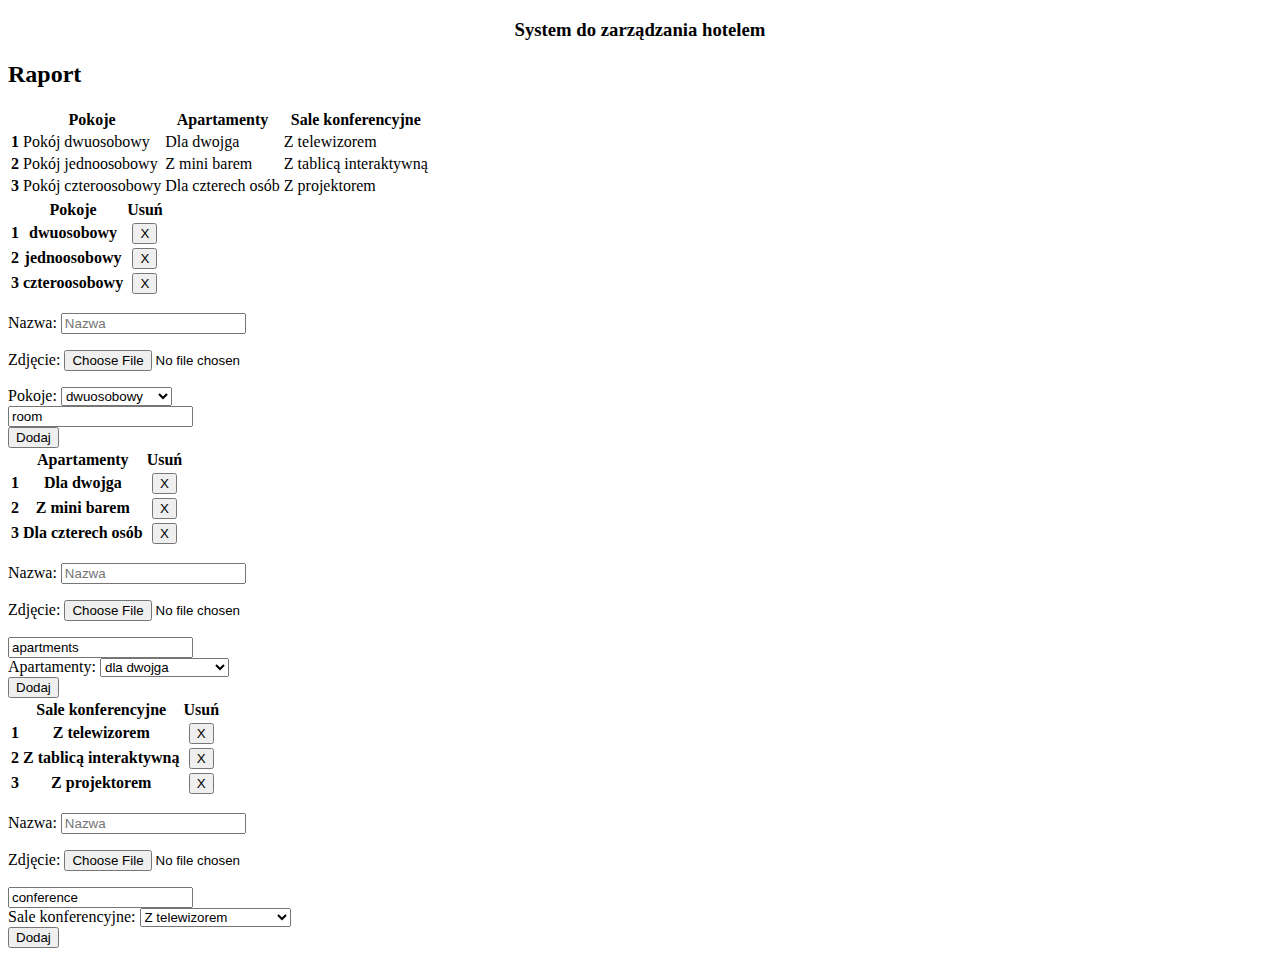
<file: admin/dashboard.html>
<!doctype html>
<html lang="en">

<head>
    <!-- Required meta tags -->
    <meta charset="utf-8">
    <meta name="viewport" content="width=device-width, initial-scale=1, shrink-to-fit=no">

    <!-- Bootstrap CSS -->
    <link rel="stylesheet" href="https://cdn.jsdelivr.net/npm/bootstrap@4.5.3/dist/css/bootstrap.min.css"
        integrity="sha384-TX8t27EcRE3e/ihU7zmQxVncDAy5uIKz4rEkgIXeMed4M0jlfIDPvg6uqKI2xXr2" crossorigin="anonymous">
    <link rel="stylesheet" href="../css/style.css">


    <title>Raport</title>
</head>

<body>
    <div class="container-fluid bg-dark p-3">
        <div class="row">
            <div class="col-12">
                <h3 class="text-center mt-3 mb-3 text-light">System do zarządzania hotelem</h3>
            </div>
        </div>
    </div>
    <div class="container p-3 mt-4">
        <h2 class="text-center p-4">Raport</h2>
        <div class="row">
            <table class="table table-striped mt-3">
                <thead>
                    <tr>
                        <th scope="col"></th>
                        <th scope="col">Pokoje</th>
                        <th scope="col">Apartamenty</th>
                        <th scope="col">Sale konferencyjne</th>
                    </tr>
                </thead>
                <tbody>
                    <tr>
                        <th scope="row">1</th>
                        <td>Pokój dwuosobowy</td>
                        <td>Dla dwojga</td>
                        <td>Z telewizorem</td>
                    </tr>
                    <tr>
                        <th scope="row">2</th>
                        <td>Pokój jednoosobowy</td>
                        <td>Z mini barem</td>
                        <td>Z tablicą interaktywną</td>
                    </tr>
                    <tr>
                        <th scope="row">3</th>
                        <td>Pokój czteroosobowy</td>
                        <td>Dla czterech osób</td>
                        <td>Z projektorem</td>
                    </tr>
                </tbody>
            </table>
        </div>
    </div>
    <div class="container-fluid bg-dark">
        <div class="row">
            <div class="col-6 p-5">
                <table class="table text-light">
                    <thead>
                        <tr>
                            <th scope="col"></th>
                            <th scope="col">Pokoje</th>
                            <th scope="col">Usuń</th>
                        </tr>
                    </thead>
                    <tbody>
                        <tr>
                            <th scope="col">1</th>
                            <th scope="col">dwuosobowy</th>
                            <th scope="col"><button class="btn btn-danger">X</button></th>
                        </tr>
                        <tr>
                            <th scope="col">2</th>
                            <th scope="col">jednoosobowy</th>
                            <th scope="col"><button class="btn btn-danger">X</button></th>
                        </tr>
                        <tr>
                            <th scope="col">3</th>
                            <th scope="col">czteroosobowy</th>
                            <th scope="col"><button class="btn btn-danger">X</button></th>
                        </tr>
                    </tbody>
                </table>
                <form action="addOffer.php" enctype="multipart/form-data" method="POST" class="text-white d-flex justify-content-between align-items-center">
                    <div class="forms">
                        <p>Nazwa: <input type="text" name="name" id="room" placeholder="Nazwa" required></p>
                        <p>Zdjęcie: <input type="file" name="photo" id="photo_room" required></p>
                        <div class="mt-3">
                            Pokoje: <select name="type" id="pokoj">
                                <option value="" disabled>Pokój</option>
                                <option value="dwuosobowy">dwuosobowy</option>
                                <option value="jednoosobowy">jednoosobowy</option>
                                <option value="czteroosobowy">czteroosobowy</option>
                            </select>
                        </div>
                        <input type="text" name="submitType" class="hidden-input"  id="room" placeholder="Nazwa" required value="room">
                    </div>
                    <button class="btn btn-success">Dodaj</button>
                </form>
            </div>
            <div class="col-6 p-5">
                <table class="table text-light">
                    <thead>
                        <tr>
                            <th scope="col"></th>
                            <th scope="col">Apartamenty</th>
                            <th scope="col">Usuń</th>
                        </tr>
                    </thead>
                    <tbody>
                        <tr>
                            <th scope="col">1</th>
                            <th scope="col">Dla dwojga</th>
                            <th scope="col"><button class="btn btn-danger">X</button></th>
                        </tr>
                        <tr>
                            <th scope="col">2</th>
                            <th scope="col">Z mini barem</th>
                            <th scope="col"><button class="btn btn-danger">X</button></th>
                        </tr>
                        <tr>
                            <th scope="col">3</th>
                            <th scope="col">Dla czterech osób</th>
                            <th scope="col"><button class="btn btn-danger">X</button></th>
                        </tr>
                    </tbody>
                </table>
                <form action="addOffer.php" enctype="multipart/form-data" method="POST" class="text-white d-flex justify-content-between align-items-center">
                    <div class="forms">
                        <p>Nazwa: <input type="text" name="name" id="apartment" placeholder="Nazwa" required></p>
                        <p>Zdjęcie: <input type="file" name="photo" id="photo_apartment" required></p>
                        <input type="text" name="submitType" class="hidden-input"  id="room" placeholder="Nazwa" required value="apartments">
                        <div class="mt-3">
                            Apartamenty: <select name="type" id="pokoj">
                                <option value="" disabled>Apartament</option>
                                <option value="dla_dwojga">dla dwojga</option>
                                <option value="z_barem">Z mini barem</option>
                                <option value="dla_czterech">Dla czterech osób</option>
                            </select>
                        </div>
                    </div>
                    <button class="btn btn-success">Dodaj</button>
                </form>
            </div>
            <div class="col-6 p-5">
                <table class="table text-light">
                    <thead>
                        <tr>
                            <th scope="col"></th>
                            <th scope="col">Sale konferencyjne</th>
                            <th scope="col">Usuń</th>
                        </tr>
                    </thead>
                    <tbody>
                        <tr>
                            <th scope="col">1</th>
                            <th scope="col">Z telewizorem</th>
                            <th scope="col"><button class="btn btn-danger">X</button></th>
                        </tr>
                        <tr>
                            <th scope="col">2</th>
                            <th scope="col">Z tablicą interaktywną</th>
                            <th scope="col"><button class="btn btn-danger">X</button></th>
                        </tr>
                        <tr>
                            <th scope="col">3</th>
                            <th scope="col">Z projektorem</th>
                            <th scope="col"><button class="btn btn-danger">X</button></th>
                        </tr>
                    </tbody>
                </table>
                <form action="addOffer.php" enctype="multipart/form-data" method="POST" class="text-white d-flex justify-content-between align-items-center">
                    <div class="forms">
                        <p>Nazwa: <input type="text" name="name" id="apartment" placeholder="Nazwa" required></p>
                        <p>Zdjęcie: <input type="file" name="photo" id="photo_apartment" required></p>
                        <input type="text" name="submitType" class="hidden-input" id="room" placeholder="Nazwa" required value="conference">
                        <div class="mt-3">
                            Sale konferencyjne: <select name="type" id="pokoj">
                                <option value="" disabled>Sale konferencyjne</option>
                                <option value="z_telewizorem">Z telewizorem</option>
                                <option value="z_tablica">Z tablicą interaktywną</option>
                                <option value="z_projektorem">Z projektorem</option>
                            </select>
                        </div>
                    </div>
                    <button class="btn btn-success">Dodaj</button>
                </form>
            </div>
        </div>
    </div>

    <!-- Optional JavaScript; choose one of the two! -->

    <!-- Option 1: jQuery and Bootstrap Bundle (includes Popper) -->
    <script src="https://code.jquery.com/jquery-3.5.1.slim.min.js"
        integrity="sha384-DfXdz2htPH0lsSSs5nCTpuj/zy4C+OGpamoFVy38MVBnE+IbbVYUew+OrCXaRkfj"
        crossorigin="anonymous"></script>
    <script src="https://cdn.jsdelivr.net/npm/bootstrap@4.5.3/dist/js/bootstrap.bundle.min.js"
        integrity="sha384-ho+j7jyWK8fNQe+A12Hb8AhRq26LrZ/JpcUGGOn+Y7RsweNrtN/tE3MoK7ZeZDyx"
        crossorigin="anonymous"></script>

    <!-- Option 2: jQuery, Popper.js, and Bootstrap JS
    <script src="https://code.jquery.com/jquery-3.5.1.slim.min.js" integrity="sha384-DfXdz2htPH0lsSSs5nCTpuj/zy4C+OGpamoFVy38MVBnE+IbbVYUew+OrCXaRkfj" crossorigin="anonymous"></script>
    <script src="https://cdn.jsdelivr.net/npm/popper.js@1.16.1/dist/umd/popper.min.js" integrity="sha384-9/reFTGAW83EW2RDu2S0VKaIzap3H66lZH81PoYlFhbGU+6BZp6G7niu735Sk7lN" crossorigin="anonymous"></script>
    <script src="https://cdn.jsdelivr.net/npm/bootstrap@4.5.3/dist/js/bootstrap.min.js" integrity="sha384-w1Q4orYjBQndcko6MimVbzY0tgp4pWB4lZ7lr30WKz0vr/aWKhXdBNmNb5D92v7s" crossorigin="anonymous"></script>
    -->
</body>

</html>
</file>
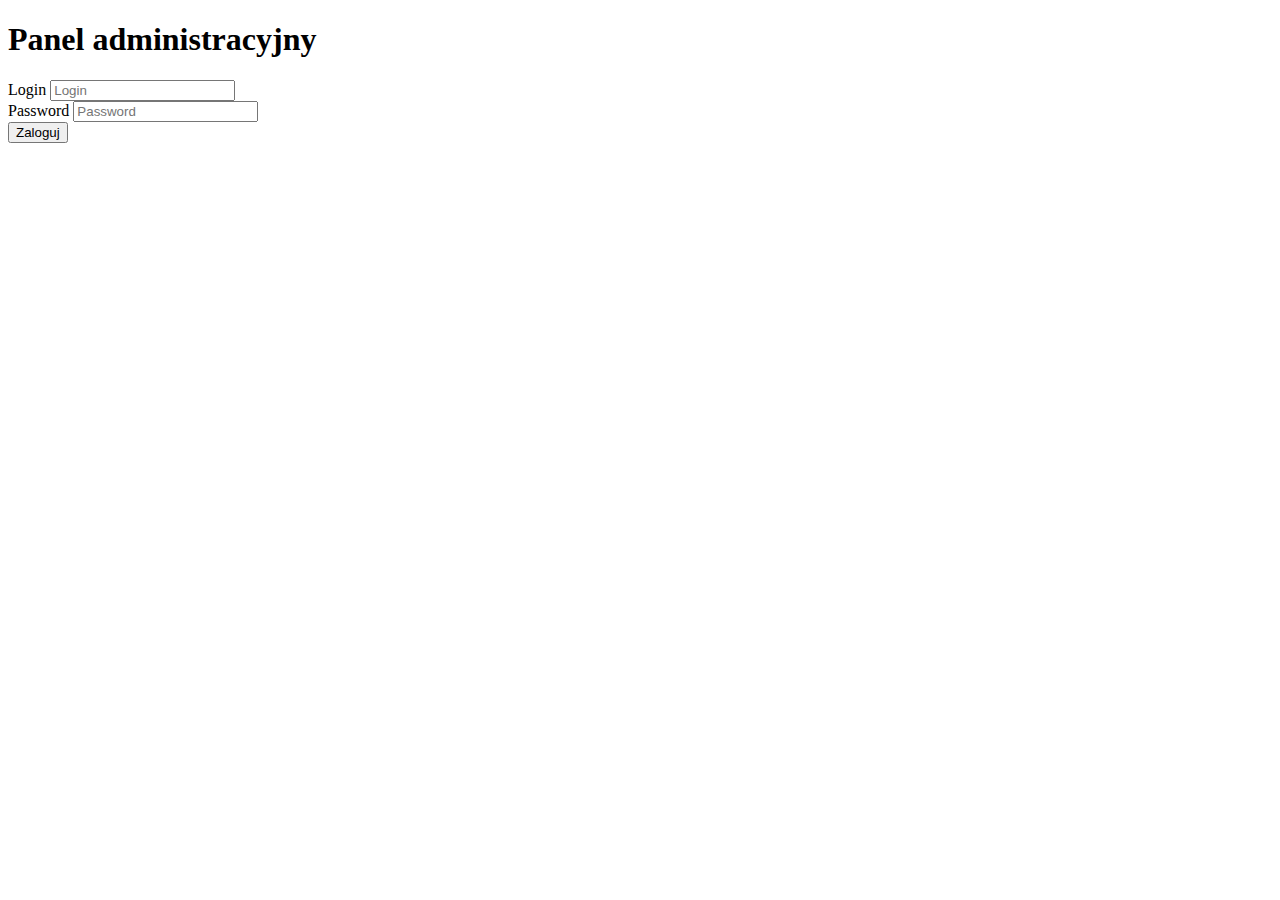
<file: admin/login.html>
<!doctype html>
<html lang="en">

<head>
    <!-- Required meta tags -->
    <meta charset="utf-8">
    <meta name="viewport" content="width=device-width, initial-scale=1, shrink-to-fit=no">

    <!-- Bootstrap CSS -->
    <link rel="stylesheet" href="https://cdn.jsdelivr.net/npm/bootstrap@4.5.3/dist/css/bootstrap.min.css"
        integrity="sha384-TX8t27EcRE3e/ihU7zmQxVncDAy5uIKz4rEkgIXeMed4M0jlfIDPvg6uqKI2xXr2" crossorigin="anonymous">

    <title>Admin panel</title>
</head>

<body>
    <form action="login.php" class="form-signin mt-5" method="POST">
        <h1 class="font-weight-bold m-4 text-center">Panel administracyjny</h1>

        <div class="col-12 d-flex justify-content-center mt-5">
            <label for="login" class="sr-only">Login</label>
            <input type="text" name="login" id="login" placeholder="Login" class="col-lg-2 col-md-8 col-sm-12 m-2 form-control">
        </div>
        <div class="col-12 d-flex justify-content-center">
            <label for="Password" class="sr-only">Password</label>
            <input type="password" name="password" id="password" placeholder="Password" class="col-lg-2 col-md-8 col-sm 12 m-2 form-control">
        </div>
        <div class="col-12 d-flex justify-content-center">
            <input type="submit" value="Zaloguj" class="btn btn-primary col-lg-2 col-md-8 col-sm-12 m-2">
        </div>
    </form>

    <!-- Optional JavaScript; choose one of the two! -->

    <!-- Option 1: jQuery and Bootstrap Bundle (includes Popper) -->
    <script src="https://code.jquery.com/jquery-3.5.1.slim.min.js"
        integrity="sha384-DfXdz2htPH0lsSSs5nCTpuj/zy4C+OGpamoFVy38MVBnE+IbbVYUew+OrCXaRkfj"
        crossorigin="anonymous"></script>
    <script src="https://cdn.jsdelivr.net/npm/bootstrap@4.5.3/dist/js/bootstrap.bundle.min.js"
        integrity="sha384-ho+j7jyWK8fNQe+A12Hb8AhRq26LrZ/JpcUGGOn+Y7RsweNrtN/tE3MoK7ZeZDyx"
        crossorigin="anonymous"></script>

    <!-- Option 2: jQuery, Popper.js, and Bootstrap JS
    <script src="https://code.jquery.com/jquery-3.5.1.slim.min.js" integrity="sha384-DfXdz2htPH0lsSSs5nCTpuj/zy4C+OGpamoFVy38MVBnE+IbbVYUew+OrCXaRkfj" crossorigin="anonymous"></script>
    <script src="https://cdn.jsdelivr.net/npm/popper.js@1.16.1/dist/umd/popper.min.js" integrity="sha384-9/reFTGAW83EW2RDu2S0VKaIzap3H66lZH81PoYlFhbGU+6BZp6G7niu735Sk7lN" crossorigin="anonymous"></script>
    <script src="https://cdn.jsdelivr.net/npm/bootstrap@4.5.3/dist/js/bootstrap.min.js" integrity="sha384-w1Q4orYjBQndcko6MimVbzY0tgp4pWB4lZ7lr30WKz0vr/aWKhXdBNmNb5D92v7s" crossorigin="anonymous"></script>
    -->
</body>

</html>
</file>
<file: css/style.css>
:root{
  --button-blue: #0f9cde;
  --text-color: #333;
}

header{
    height: 75vh;
    min-height: 300px;
    background-image: url('../asset/hotel1.jpg');
    background-size: cover;
    background-position: center;
    background-repeat: no-repeat;
}
header button{
    border: 4px solid white;
    background-color: transparent;
    color: white;
    font-size: 24px;
    font-weight: bold;
}
header button:hover{
    background-color: white;
    opacity: 0.3;
    color: rgba(0,0,0,0.5)
}
#offer h1{
    border-bottom: 1px solid red;
}
.card img{
    height: 190px;
}
nav li:hover{
    cursor: pointer;
}
.navbar {
    width: 100%;
    position: fixed;

    z-index: 999;

    top: 0;
  }
.card {
    height: 100%;
}
.text-light {
    text-align: center;
}
#map {
    height: 700px;
    width: 100%;
}
.card-link {
    color: black;
}
.hidden {
    display: none !important;
}

.align-right {
    margin-left: auto;
}

.form-dark-label {
    color: var(--text-color);
}

.form-control-buttons-wrapper button:first-of-type {
    margin-right: 10px;
}

.filtersSectionLabel {
  display: block;

  border-bottom: 1px solid #eee;

  padding-bottom: 10px;

  margin-bottom: 20px;

  font-size: 16px;

  font-weight: bold;
}

.search-filter-label {
  font-weight: bold;

  margin-top: 10px;
}

.submitButton {
  width: 100%;
  background-color: #00adff;
  border-width: 0;
  border-radius: 15px;
  color: #eee;
  font-weight: bold;
  padding: 4px 0;
  margin-top: 10px;
}

.submitButton:focus {
  outline: none;
}

.result-card {
  display: flex;
}

.search-page-container {
  margin-top: 60px;
}

.single-offer-card {
  display: flex;
  flex-direction: revert;
  width: 100%;

  margin-bottom: 20px;
}

.card-img-top {
  width: 250px;
}

.single-offer-card-body {
  width: 100%;
  padding: 10px;

  color: var(--text-color);

  display: flex;
  flex-direction: column;
  justify-content: center;
}

.details, .price {
  font-size: 0.875rem;
  line-height: 1rem;
  margin: 0px;
  font-weight: bold;
  margin-bottom: 10px;
}

.action-button-edit {
  border-width: 0px;
  border-radius: 6px;
  background-color: var(--button-blue);
  display: flex;
  justify-content: center;
  align-items: center;
  width: 30px;
  height: 30px;
  display: inline-block;
}

.action-button-delete {
  border-width: 0px;
  border-radius: 6px;
  background-color: #c52626;
  display: flex;
  justify-content: center;
  align-items: center;
  width: 30px;
  height: 30px;
  display: inline-block;
}

.action-button-edit i, .action-button-delete i {
  color: #fff;
}

.reservation-scroll-button {
  border-width: 0;
  border-radius: 10px;

  padding: 5px 15px;

  color: #fff;

  background-color: var(--button-blue);
}

.offer-hotel-logo {
  border: 1px solid #ebf3ff;
  border-radius: 3px;

  background: #fafcff;
  margin-bottom: 10px;
  font-size: 1.1em;
  padding: 14px 8px 8px 12px;
  text-align: center;
}

.room-details {
  background: #ebf3ff;
  border: 1px solid #ebf3ff;
  border-radius: 3px;

  padding: 15px;
  clear: both;
}

.room-details label{
  font-weight: bold;
  padding: 0 0 5px 0;
  margin: 0;
  color: #838383;
  font-size: 13px;
}

.room-description {
  font-size: 14px;
  color: var(--text-color);
}

.reservation-wrapper {
  padding: 15px;
  border-top: 1px solid #cd8900;
  background: #ffe08a;
  border-bottom: 1px solid #cd8900;
}

.date-input-label {
  font-size: 12px;
  font-weight: bold;

  display: block;
}

.control-buttons {
  display: flex;
  align-items: flex-end;
}

.control-buttons button.check-available {

}

.gallery-container {
  margin: 0 0 25px;

  flex-wrap: nowrap;
  overflow: auto;

  cursor: pointer;
}

.gallery-container::-webkit-scrollbar {
  display: none;
}

.gallery-container > img {
  height: 200px;
  width: auto;

  margin-right: 10px;

  border-radius: 10px;
}
</file>
